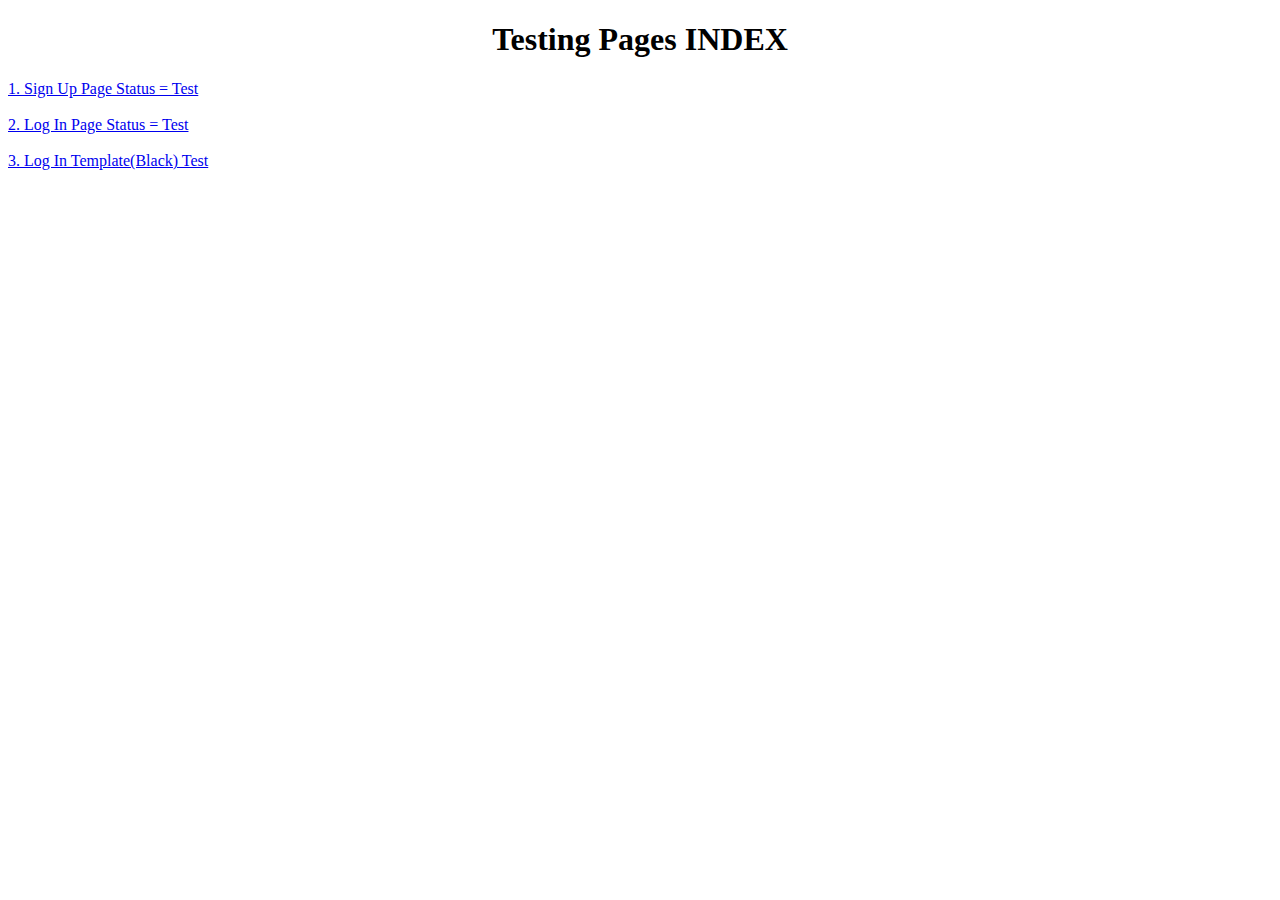
<file: templates/index.html>
<!DOCTYPE html>
<html lang="en">
<head>
    <meta charset="UTF-8">
    <title>Title</title>
</head>
<body>
<h1 align="center">Testing Pages INDEX</h1>
<a href="/signUpPage/">1. Sign Up Page Status = Test</a>
<br><br>
<a href="/logInPage/">2. Log In Page Status = Test</a>
<br><br>
<a href="/loginTest/">3. Log In Template(Black) Test</a>
<br><br>
</body>
</html>
</file>
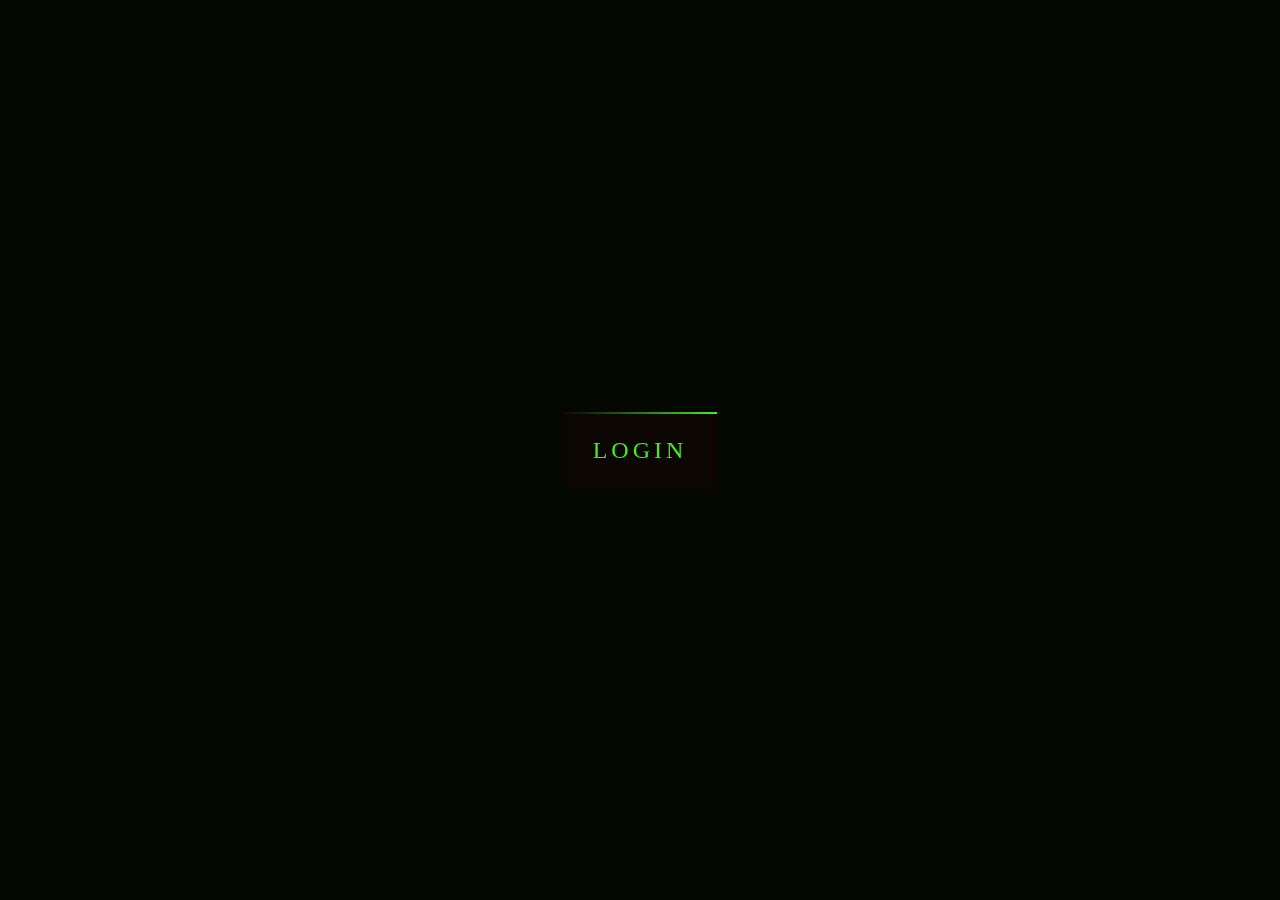
<file: templates/neonbutton.html>
<!DOCTYPE html>
<html lang="en">
<head>
    <meta charset="UTF-8">
    <title>Neon Button</title>
    <link rel="stylesheet" href="/css/neonbutton.css" type="text/css">
</head>
<body>
<a href="#">
    <span></span>
    <span></span>
    <span></span>
    <span></span>
    LOGIN
</a>
</body>
</html>
</file>
<file: css/neonbutton.css>
*
{
    margin: 0;
    padding: 0;
    font-family: Consolas, serif;
    box-sizing: border-box;
    background: #050801;
}

body
{
    display: flex;
    justify-content: center;
    align-items: center;
    min-height: 100vh;
    flex-direction: column;
}

a
{
    position: relative;
    display: inline-block;
    padding: 25px 30px;
    margin: 40px 0;
    color: #03e9f4;
    font-size: 24px;
    text-decoration: none;
    text-transform: uppercase;
    overflow: hidden;
    transition: 0.5s;
    letter-spacing: 4px;
}

a:nth-child(1)
{
    filter: hue-rotate(290deg);
}

a:nth-child(3)
{
    filter: hue-rotate(110deg);
}


a:hover
{
    background: #03e9f4;
    color:  #050801;
    box-shadow: 0 0 5px #03e9f4,
                0 0 25px #03e9f4,
                0 0 50px #03e9f4,
                0 0 200px #03e9f4;
}

a span
{
    position: absolute;
    display: block;
}

a span:nth-child(1)
{
    top: 0;
    left: 0;
    width: 100%;
    height: 2px;
    background: linear-gradient(90deg, transparent, #03e9f4);
    animation: animate1 1s linear infinite;
}

@keyframes animate1
{
    0%
    {
        left: -100%;
    }
    50%, 100%
    {
        left: 100%;
    }
}

a span:nth-child(2)
{
    top: -100%;
    right: 0;
    width: 2px;
    height: 100%;
    background: linear-gradient(180deg, transparent, #03e9f4);
    animation: animate2 1s linear infinite;
    animation-delay: 0.25s;
}

@keyframes animate2
{
    0%
    {
        top: -100%;
    }
    50%, 100%
    {
        top: 100%;
    }
}

a span:nth-child(3)
{
    bottom: 0;
    right: -100%;
    width: 100%;
    height: 2px;
    background: linear-gradient(270deg, transparent, #03e9f4);
    animation: animate3 1s linear infinite;
    animation-delay: 0.5s;
}

@keyframes animate3
{
    0%
    {
        right: -100%;
    }
    50%, 100%
    {
        right: 100%;
    }
}

a span:nth-child(4)
{
    bottom: -100%;
    left: 0;
    width: 2px;
    height: 100%;
    background: linear-gradient(360deg, transparent, #03e9f4);
    animation: animate4 1s linear infinite;
    animation-delay: 0.75s;
}

@keyframes animate4
{
    0%
    {
        bottom: -100%;
    }
    50%, 100%
    {
        bottom: 100%;
    }
}
</file>
